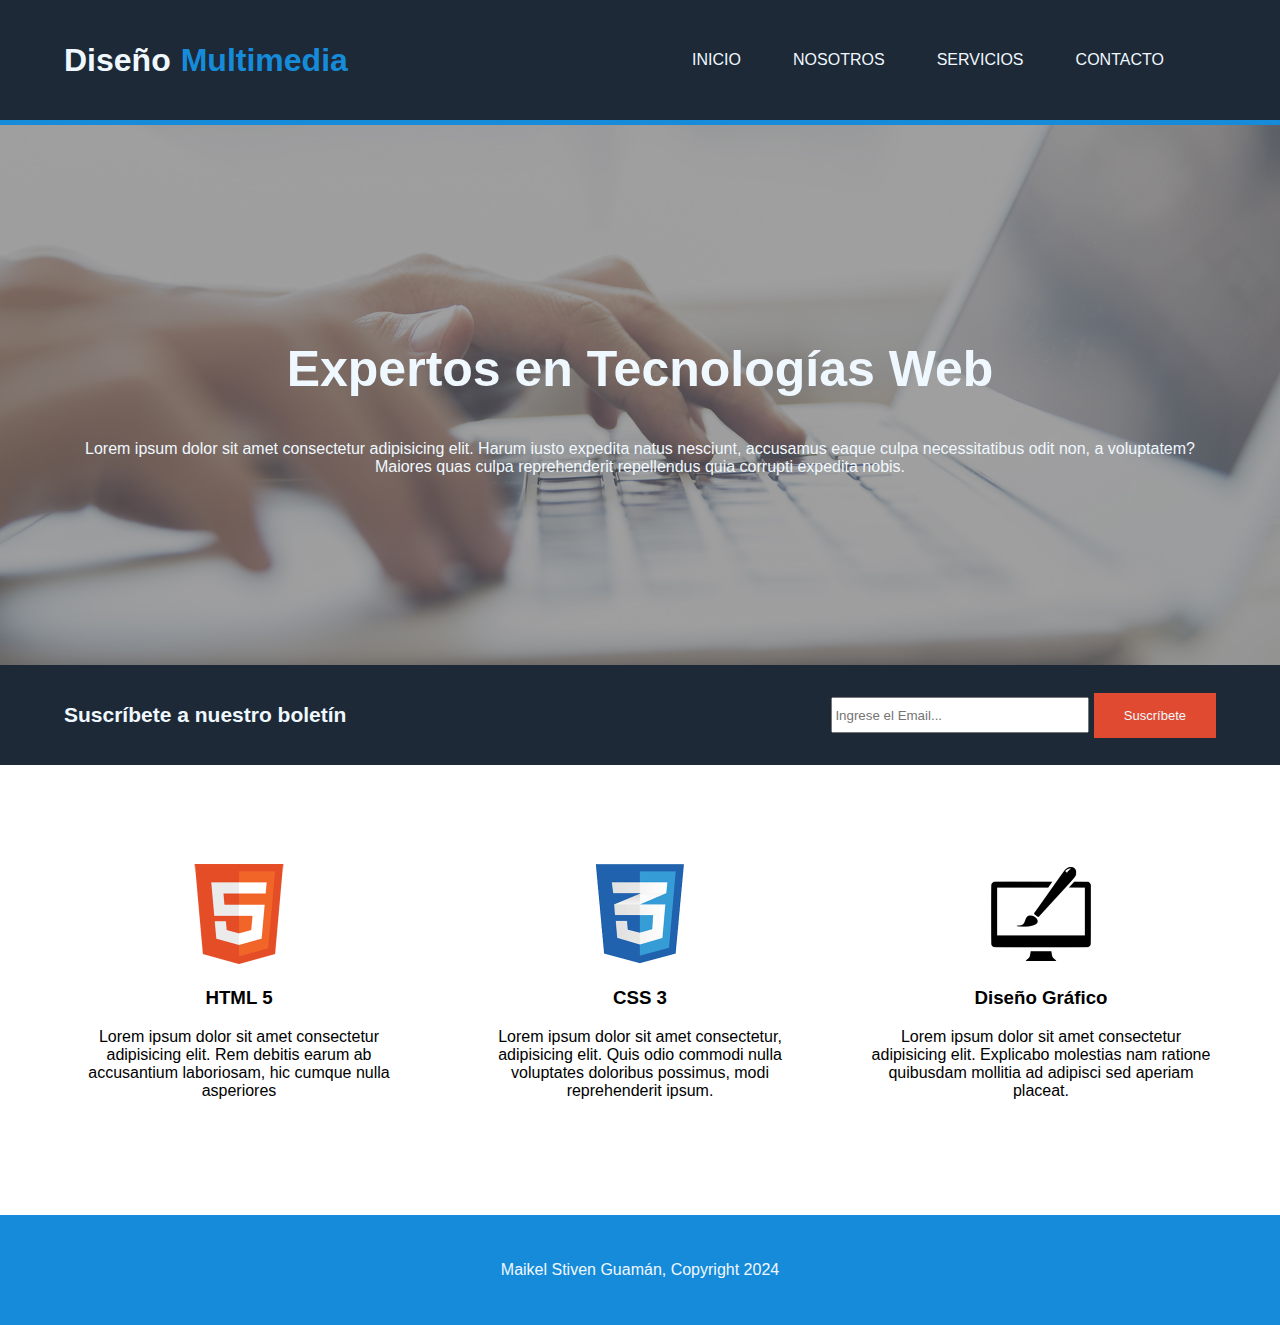
<file: Proyecto/index.html>
<!DOCTYPE html>
<html lang="en">
<head>
    <meta charset="UTF-8">
    <meta name="viewport" content="width=device-width, initial-scale=1.0">
    <title>Inicio</title>
    <link rel="stylesheet" href="./Styles/index.css">
</head>
<body>
    <header id="cabecilla">
        <div class="contenido">
            <div class="tituloHeader">
                <h1>Diseño</h1>
                <h1 class="tituloDecorado">Multimedia</h1>
            </div>
            <nav class="menuNav">
                <a class="links" href="./index.html">INICIO</a>
                <a class="links" href="./Templates/Nosotros.html">NOSOTROS</a>
                <a class="links" href="./Templates/Servicios.html">SERVICIOS</a>
                <a class="links" href="./Templates/Contacto.html">CONTACTO</a>
            </nav>
        </div>
    </header>

    <section id="seccion">
        <div class="contenido2">
            <div class="tituloDecorado2">
                <h2 class="titulo">Expertos en Tecnologías Web</h2>
                <p>Lorem ipsum dolor sit amet consectetur adipisicing elit. Harum iusto expedita natus nesciunt, accusamus eaque culpa necessitatibus odit non, a voluptatem? Maiores quas culpa reprehenderit repellendus quia corrupti expedita nobis.</p>
            </div>
        </div>
    </section>

    <section id="seccion2">
        <div class="suscripción">
            <div class="tituloSub">
                <h2>Suscríbete a nuestro boletín</h2>
            </div>
            <div>
                <input type="email" placeholder="Ingrese el Email..." class="casilla"></input>
                <a class="sub" href="./Templates/Suscripción.html">Suscríbete</a>
            </div>
        </div>
    </section>

    <section id="seccion3">
        <div class="contenido3">
            <div class="caja">
                <img class="imagen" src="./assets/images/logo_html.png">
                <h3>HTML 5</h3>
                <p class="parrafo">Lorem ipsum dolor sit amet consectetur adipisicing elit. Rem debitis earum ab accusantium laboriosam, hic cumque nulla asperiores </p>

            </div>

            <div class="caja">
                <img class="imagen" src="./assets/images/logo_css.png">
                <h3>CSS 3</h3>
                <p class="parrafo">Lorem ipsum dolor sit amet consectetur, adipisicing elit. Quis odio commodi nulla voluptates doloribus possimus, modi reprehenderit ipsum.</p>
            </div>

            <div class="caja">
                <img class="imagen" src="./assets/images/logo_brush.png">
                <h3>Diseño Gráfico</h3>
                <p class="parrafo">Lorem ipsum dolor sit amet consectetur adipisicing elit. Explicabo molestias nam ratione quibusdam mollitia ad adipisci sed aperiam placeat.</p>
            </div>
        </div>
    </section>

    <footer id="pie">
        <p class="textoPie">Maikel Stiven Guamán, Copyright 2024</p>
    </footer>

</body>
</html>
</file>
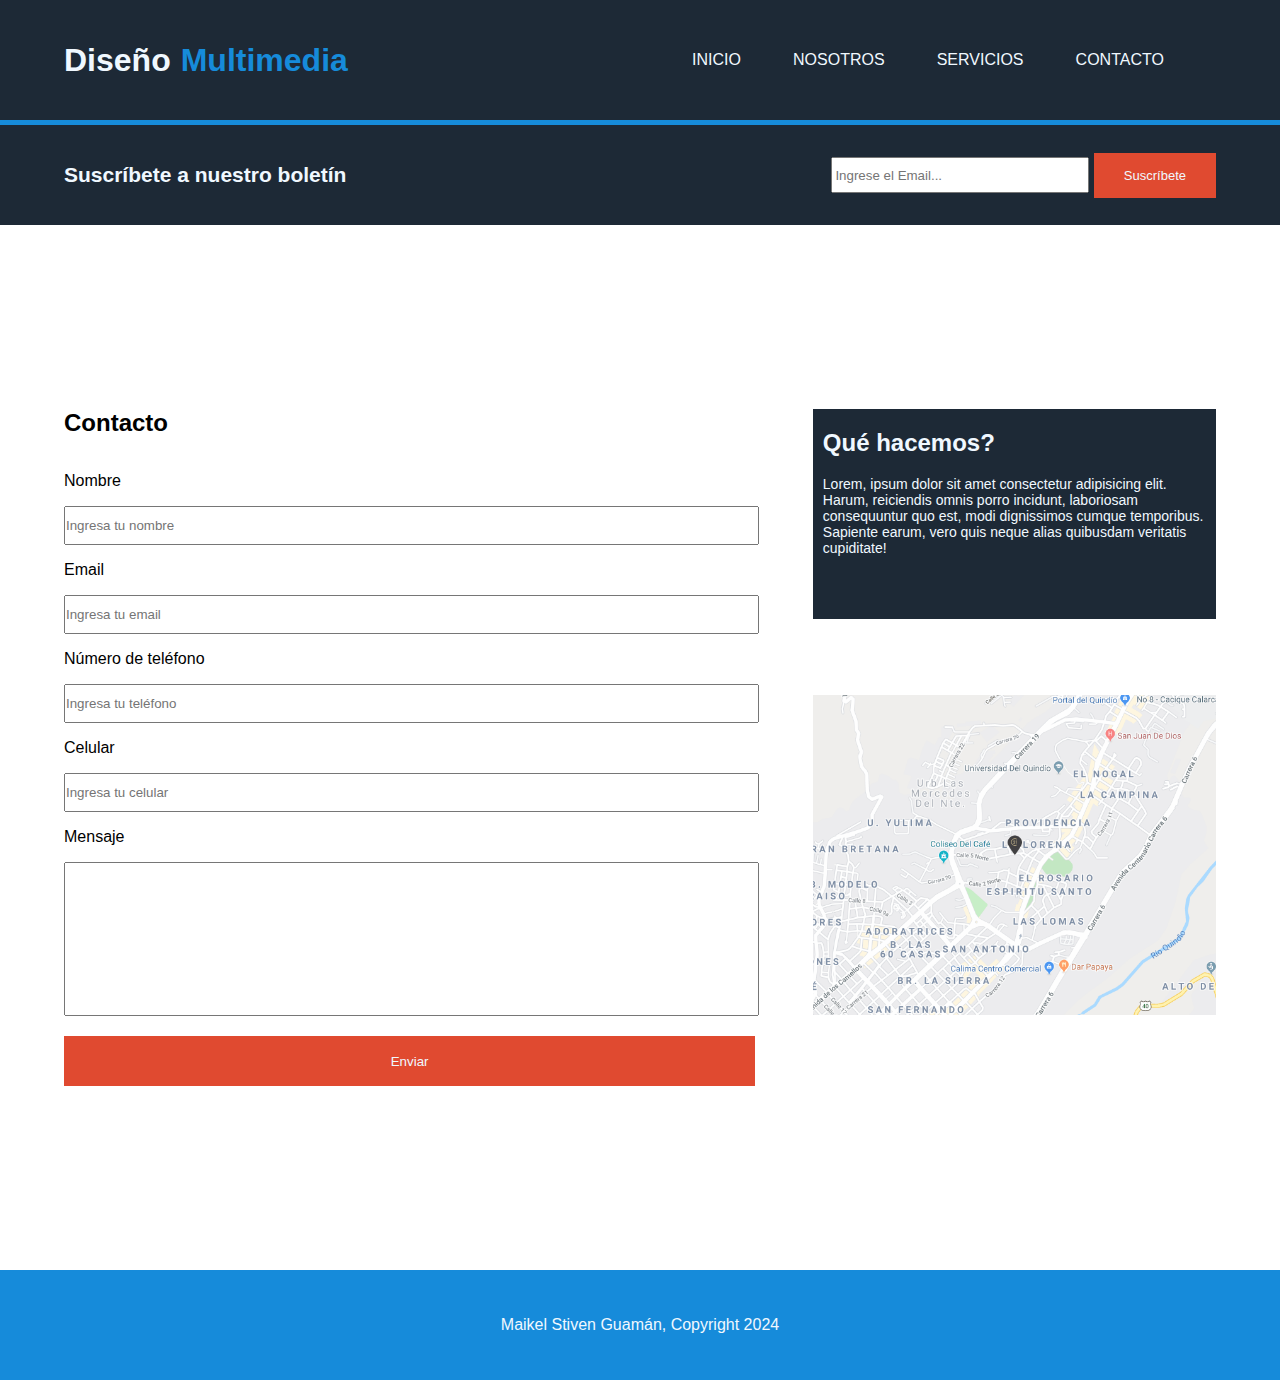
<file: Proyecto/Templates/Contacto.html>
<!DOCTYPE html>
<html lang="en">
<head>
    <meta charset="UTF-8">
    <meta name="viewport" content="width=device-width, initial-scale=1.0">
    <link rel="stylesheet" href="../Styles/Contacto.css">
    <title>Contacto</title>
</head>
<body>

    <header id="cabecilla">
        <div class="contenido">
            <div class="tituloHeader">
                <h1>Diseño</h1>
                <h1 class="tituloDecorado">Multimedia</h1>
            </div>
            <nav class="menuNav">
                <a class="links" href="../index.html">INICIO</a>
                <a class="links" href="./Nosotros.html">NOSOTROS</a>
                <a class="links" href="./Servicios.html">SERVICIOS</a>
                <a class="links" href="./Contacto.html">CONTACTO</a>
            </nav>
        </div>
    </header>

    <section id="seccion">
        <div class="suscripción">
            <div class="tituloSub">
                <h2>Suscríbete a nuestro boletín</h2>
            </div>
            <div>
                <input placeholder="Ingrese el Email..." class="casilla"></input>
                <a class="sub" href="">Suscríbete</a>
            </div>
        </div>
    </section>
    
    <section id="seccion2">
        <div class="contenido2">
            <div class="primerPedazo">
                <h2>Contacto</h2>

                <div>

                    <div>
                        <p>Nombre</p>
                        <input type="text" placeholder="Ingresa tu nombre" class="nombre"></input>
                    </div>

                    <div class="textoPrimerPedazo">
                        <p>Email</p>
                        <input type="email" placeholder="Ingresa tu email" class="correo"></input>
                    </div>

                    <div>
                        <p>Número de teléfono</p>
                        <input type="tel" placeholder="Ingresa tu teléfono" class="teléfono"></input>
                    </div>

                    <div>
                        <p>Celular</p>
                        <input type="tel" placeholder="Ingresa tu celular" class="celular"></input>
                    </div>

                    <div>
                        <p>Mensaje</p>
                        <input type="text"  class="mensaje"></input>
                    </div>

                    <div>
                        <button class="boton"><a class="linkBoton" href="">Enviar</a></button>
                    </div>

                </div>
            </div>

            <div class="segundoPedazo">
                <div class="contenedor">
                    <div class="textoPedazo">
                        <h2 class="textoPedazo1">Qué hacemos?</h2>
                        <p class="textoPedazo2">Lorem, ipsum dolor sit amet consectetur adipisicing elit. Harum, reiciendis omnis porro incidunt, laboriosam consequuntur quo est, modi dignissimos cumque temporibus. Sapiente earum, vero quis neque alias quibusdam veritatis cupiditate!</p>
                        <img class="imagen" src="../assets/images/mapaGoogle.png">
                     </div>
                </div>
            </div>

        </div>
    </section>

    <footer id="pie">
        <p class="textoPie">Maikel Stiven Guamán, Copyright 2024</p>
    </footer>
    
</body>
</html>
</file>
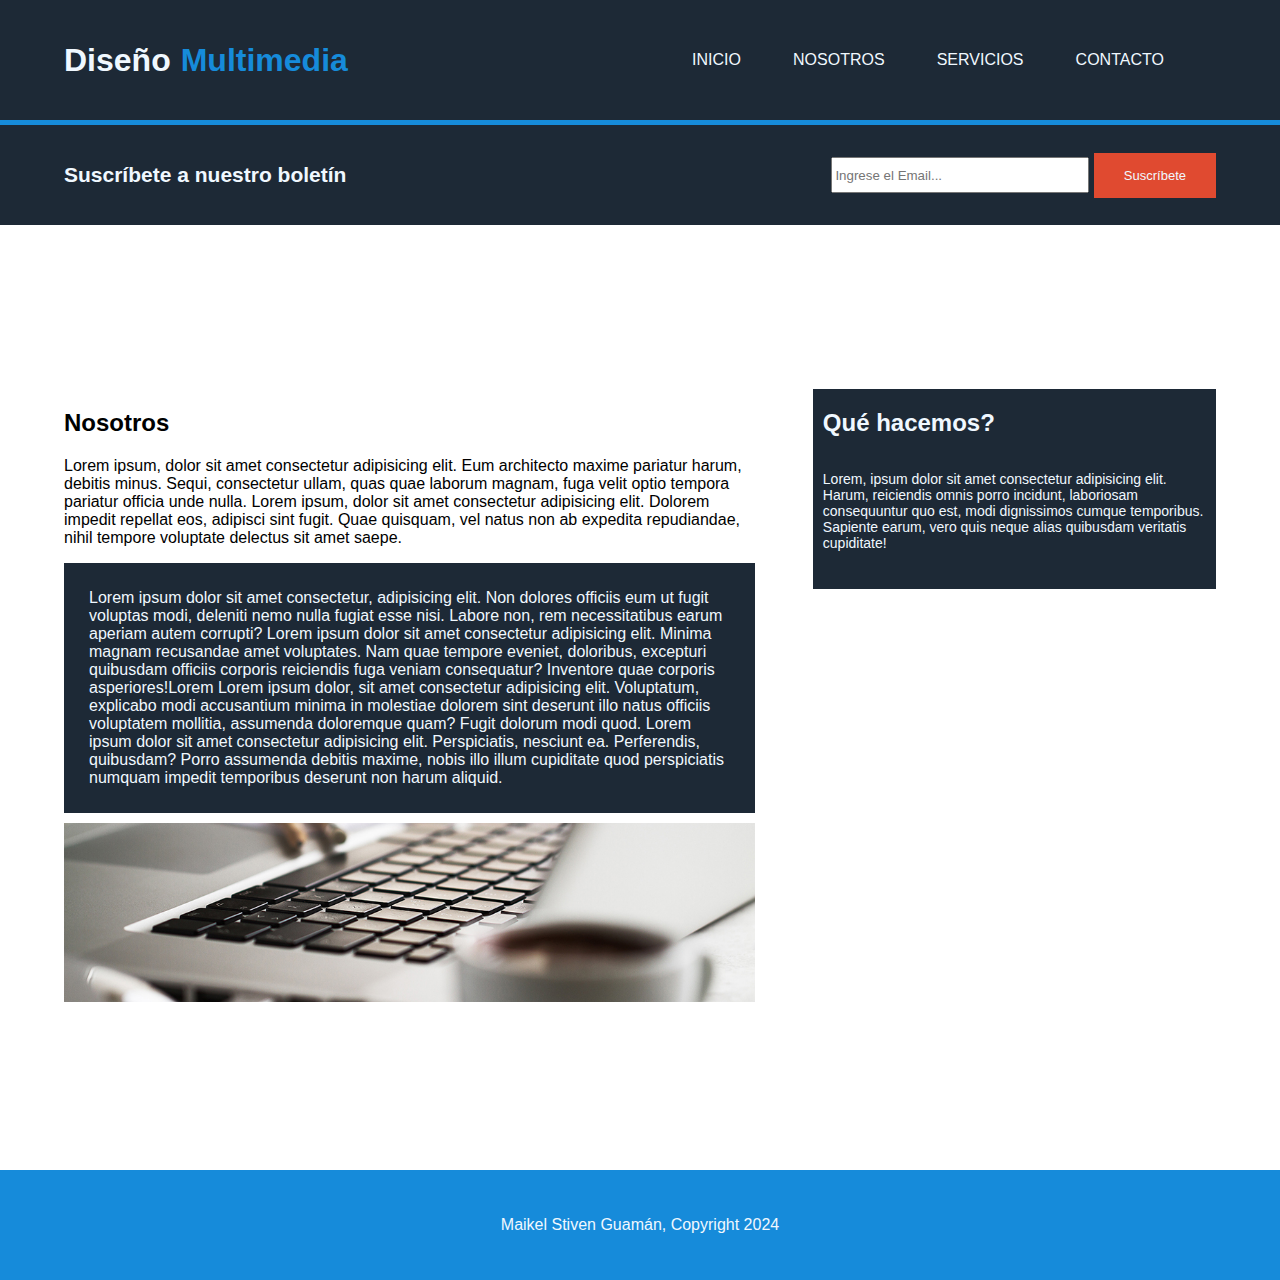
<file: Proyecto/Templates/Nosotros.html>
<!DOCTYPE html>
<html lang="en">
<head>
    <meta charset="UTF-8">
    <meta name="viewport" content="width=device-width, initial-scale=1.0">
    <title>Nosotros</title>
    <link rel="stylesheet" href="../Styles/Nosotros.css">
</head>
<body>
    <header id="cabecilla">
        <div class="contenido">
            <div class="tituloHeader">
                <h1>Diseño</h1>
                <h1 class="tituloDecorado">Multimedia</h1>
            </div>
            <nav class="menuNav">
                <a class="links" href="../index.html">INICIO</a>
                <a class="links" href="./Nosotros.html">NOSOTROS</a>
                <a class="links" href="./Servicios.html">SERVICIOS</a>
                <a class="links" href="./Contacto.html">CONTACTO</a>
            </nav>
        </div>
    </header>

    <section id="seccion">
        <div class="suscripción">
            <div class="tituloSub">
                <h2>Suscríbete a nuestro boletín</h2>
            </div>
            <div>
                <input placeholder="Ingrese el Email..." class="casilla"></input>
                <a class="sub" href="./Suscripción.html">Suscríbete</a>
            </div>
        </div>
    </section>

    <section id="seccion2">
        <div class="contenido2">
            <div class="primerPedazo">
                <div >
                    <h2>Nosotros</h2>
                    <p> Lorem ipsum, dolor sit amet consectetur adipisicing elit. Eum architecto maxime pariatur harum, debitis minus. Sequi, consectetur ullam, quas quae laborum magnam, fuga velit optio tempora pariatur officia unde nulla. Lorem ipsum, dolor sit amet consectetur adipisicing elit. Dolorem impedit repellat eos, adipisci sint fugit. Quae quisquam, vel natus non ab expedita repudiandae, nihil tempore voluptate delectus sit amet saepe.</p>
                </div>
                <div class="fondoPrimerPedazo">
                    <p class="textoPrimerPedazo"> Lorem ipsum dolor sit amet consectetur, adipisicing elit. Non dolores officiis eum ut fugit voluptas modi, deleniti nemo nulla fugiat esse nisi. Labore non, rem necessitatibus earum aperiam autem corrupti? Lorem ipsum dolor sit amet consectetur adipisicing elit. Minima magnam recusandae amet voluptates. Nam quae tempore eveniet, doloribus, excepturi quibusdam officiis corporis reiciendis fuga veniam consequatur? Inventore quae corporis asperiores!Lorem Lorem ipsum dolor, sit amet consectetur adipisicing elit. Voluptatum, explicabo modi accusantium minima in molestiae dolorem sint deserunt illo natus officiis voluptatem mollitia, assumenda doloremque quam? Fugit dolorum modi quod. Lorem ipsum dolor sit amet consectetur adipisicing elit. Perspiciatis, nesciunt ea. Perferendis, quibusdam? Porro assumenda debitis maxime, nobis illo illum cupiditate quod perspiciatis numquam impedit temporibus deserunt non harum aliquid.</p>
                </div>
                <div>
                    <img class="imagen" src="../assets/images/891.jpg">
                </div>
            </div>

            <div class="segundoPedazo">
                <h2 class="textoPedazo1">Qué hacemos?</h2>
                <p class="textoPedazo2">Lorem, ipsum dolor sit amet consectetur adipisicing elit. Harum, reiciendis omnis porro incidunt, laboriosam consequuntur quo est, modi dignissimos cumque temporibus. Sapiente earum, vero quis neque alias quibusdam veritatis cupiditate!</p>
            </div>

        </div>
    </section>

    <footer id="pie">
        <p class="textoPie">Maikel Stiven Guamán, Copyright 2024</p>
    </footer>

</body>
</html>
</file>
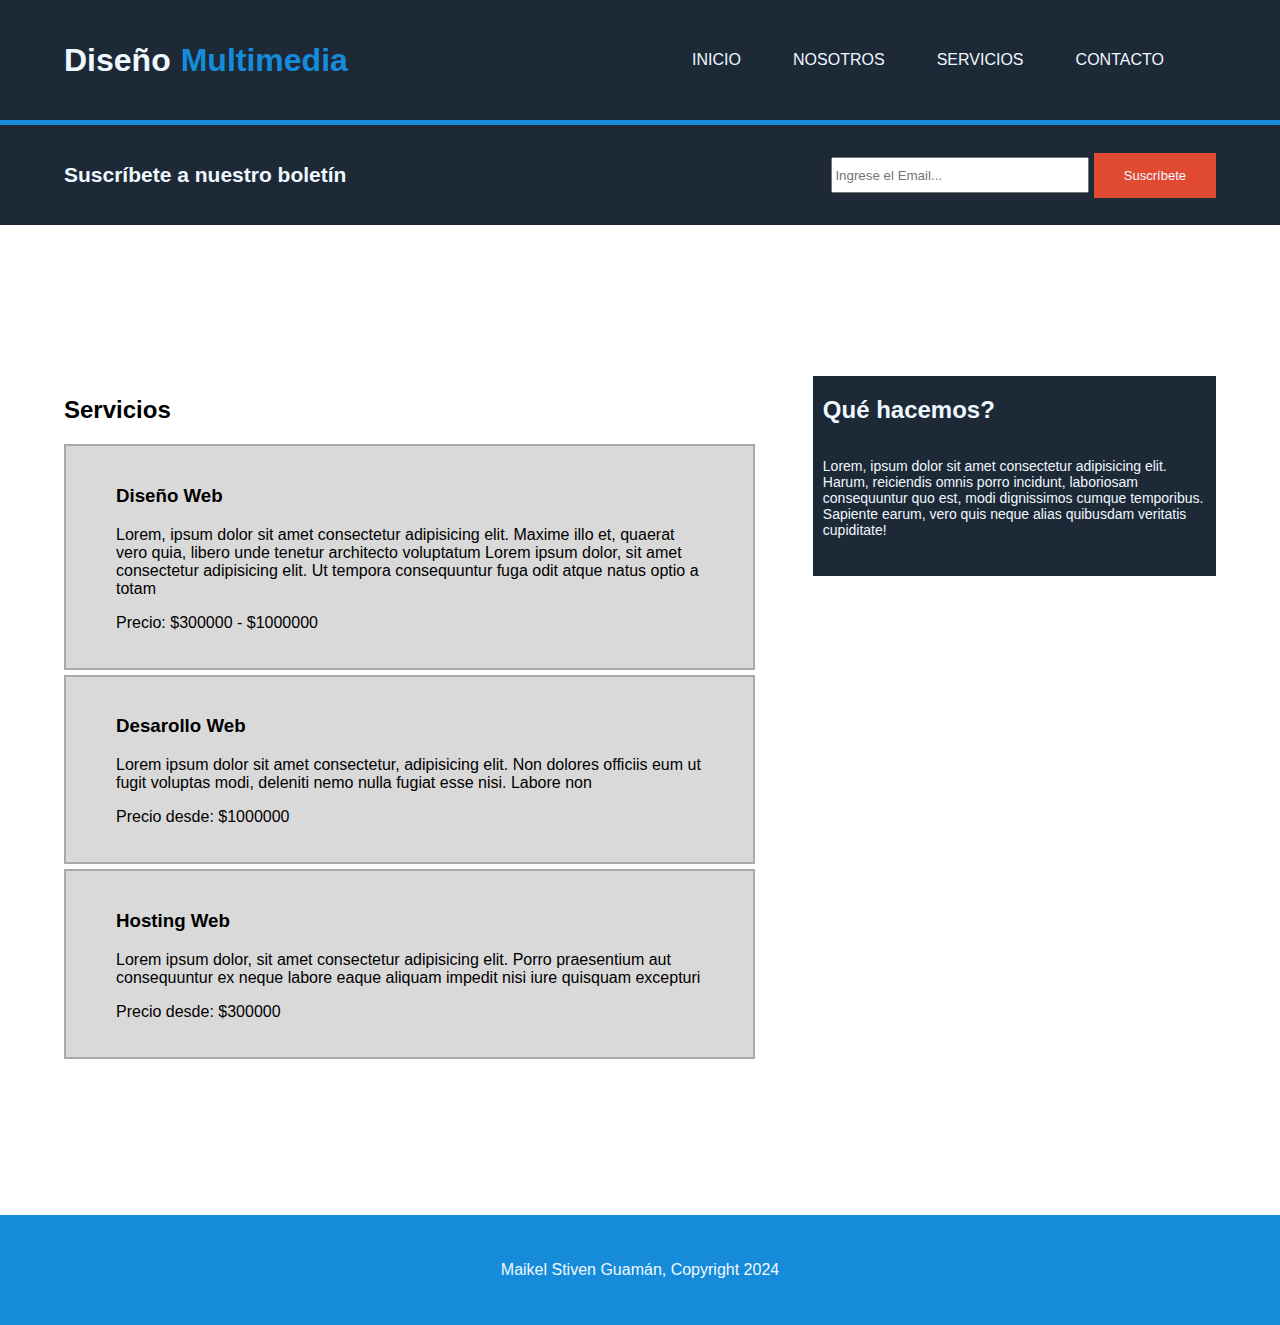
<file: Proyecto/Templates/Servicios.html>
<!DOCTYPE html>
<html lang="en">
<head>
    <meta charset="UTF-8">
    <meta name="viewport" content="width=device-width, initial-scale=1.0">
    <title>Servicios</title>
    <link rel="stylesheet" href="../Styles/Servicios.css">
</head>
<body>
    <header id="cabecilla">
        <div class="contenido">
            <div class="tituloHeader">
                <h1>Diseño</h1>
                <h1 class="tituloDecorado">Multimedia</h1>
            </div>
            <nav class="menuNav">
                <a class="links" href="../index.html">INICIO</a>
                <a class="links" href="./Nosotros.html">NOSOTROS</a>
                <a class="links" href="./Servicios.html">SERVICIOS</a>
                <a class="links" href="./Contacto.html">CONTACTO</a>
            </nav>
        </div>
    </header>

    <section id="seccion">
        <div class="suscripción">
            <div class="tituloSub">
                <h2>Suscríbete a nuestro boletín</h2>
            </div>
            <div>
                <input type="email" placeholder="Ingrese el Email..." class="casilla"></input>
                <a class="sub" href="">Suscríbete</a>
            </div>
        </div>
    </section>    

    <section id="seccion2">
        <div class="contenido2">
            <div class="primerPedazo">
                <h2>Servicios</h2>

                <div class="fondoPrimerPedazo">
                    <div class="textoPrimerPedazo">
                        <h3>Diseño Web</h3>
                        <p>Lorem, ipsum dolor sit amet consectetur adipisicing elit. Maxime illo et, quaerat vero quia, libero unde tenetur architecto voluptatum Lorem ipsum dolor, sit amet consectetur adipisicing elit. Ut tempora consequuntur fuga odit atque natus optio a totam</p>
                        <p>Precio: $300000 - $1000000</p>
                    </div>
                </div>

                <div class="fondoPrimerPedazo">
                    <div class="textoPrimerPedazo">
                        <h3>Desarollo Web</h3>
                        <p> Lorem ipsum dolor sit amet consectetur, adipisicing elit. Non dolores officiis eum ut fugit voluptas modi, deleniti nemo nulla fugiat esse nisi. Labore non</p>
                        <p>Precio desde: $1000000</p>
                    </div>
                </div>

                <div class="fondoPrimerPedazo">
                    <div class="textoPrimerPedazo">
                        <h3>Hosting Web</h3>
                        <p> Lorem ipsum dolor, sit amet consectetur adipisicing elit. Porro praesentium aut consequuntur ex neque labore eaque aliquam impedit nisi iure quisquam excepturi</p>
                        <p>Precio desde: $300000</p>
                    </div>
                </div>

            </div>

            <div class="segundoPedazo">
                <h2 class="textoPedazo1">Qué hacemos?</h2>
                <p class="textoPedazo2">Lorem, ipsum dolor sit amet consectetur adipisicing elit. Harum, reiciendis omnis porro incidunt, laboriosam consequuntur quo est, modi dignissimos cumque temporibus. Sapiente earum, vero quis neque alias quibusdam veritatis cupiditate!</p>
            </div>

        </div>
    </section>

    <footer id="pie">
        <p class="textoPie">Maikel Stiven Guamán, Copyright 2024</p>
    </footer>
</body>
</html>
</file>
<file: Proyecto/Styles/index.css>
body{
    margin: 0px;
    padding: 0px;
}

.principal{
    width: 100%;
    max-width: 1500px;
}

/* --------------Header---------------- */

#cabecilla{
    background-color: rgb(29, 41, 54);
    display: flex;
    justify-content: center;
    height: 120px;
    border-bottom: rgb(22, 139, 218) 5px solid;
    width: 100%;

}

.contenido{
    display: flex;
    align-items: center;
    justify-content: space-between;
    width: 80%;
}

.tituloHeader{
    display: flex;
    flex-direction: row;
    color: aliceblue;
    font-family:Arial, Helvetica, sans-serif;
}

.tituloDecorado{
    margin-left: 10px;
    color: rgb(22, 139, 218);
}

.menuNav{
    display: flex;
    justify-content: space-evenly;
    width: 100%;
    font-family: Arial, Helvetica, sans-serif;
}

.links{
    text-decoration: none;
    color: aliceblue;
}

/* -------------Sección 1----------------- */

#seccion{
    display: flex;
    justify-content: center;
    background-image: url(../assets/images/cabecera.jpg);
    background-position: center;
    background-repeat: no-repeat;
    background-size: cover;
    height: 60vh;
}

.contenido2{
    display: flex;
    justify-content: center;
    align-items: center;
    flex-direction: column;
    width: 100%;
}

.tituloDecorado2{
    text-align: center;
    font-family: Arial, Helvetica, sans-serif;
    color: aliceblue;
}

.titulo{
    font-size: 50px;
}

/* --------------Sección 3------------------- */

#seccion2{
    background-color: rgb(29, 41, 54);
    height: 100px;
    display: flex;
    justify-content: center;
    font-family: Arial, Helvetica, sans-serif;
}

.suscripción{
    display: flex;
    align-items: center;
    justify-content: space-between;
    width: 80%;
}

.tituloSub{
    color: aliceblue;
    font-size: 14px;
}

.casilla{
    width: 250px;
    height: 30px;
}

.sub{
    color: aliceblue;
    background-color: rgb(224, 74, 48);
    text-decoration: none;
    padding: 15px 30px;
    font-size: small;
}

/* --------------Sección 4------------------- */

#seccion3{
    display: flex;
    justify-content: center;
    height: 50vh;
    flex-direction: row;
    align-items: center;
}

.contenido3{
    display: flex;
    justify-content: space-between;
    width: 90%;
}

.imagen{
    height: 100px;
    width: 100px;
}

.caja{
    font-family: Arial, Helvetica, sans-serif;
    text-align: center;
    width: 350px;
}

.parrafo{
    font-size: medium;
}

/* --------------Footer------------------- */

#pie{
    background-color: rgb(22, 139, 218);
    height: 110px;
    display: flex;
    justify-content: center;
    align-items: center;
    font-family: Arial, Helvetica, sans-serif;
    color: aliceblue;
    width: 100%;
}


@media screen and (max-width: 800px) {
    
    #cabecilla{
        width: 100%;
    }

    .contenido{
        width: 90%;
    }
    .menuNav{
        width: 50%;
    }

    .contenido2{
        width: 90%;
    }

    #seccion2{
        width: 100%;
    }
    
    .suscripción{
        width: 90%;
    }

    .contenido3{
        width: 90%;
    }
}

@media screen and (max-width: 1366px) {

    cabecilla{
        width: 100%;
    }

    .contenido{
        width: 90%;
    }
    .menuNav{
        width: 50%;
    }

    .contenido2{
        width: 90%;
    }

    #seccion2{
        width: 100%;
    }
    
    .suscripción{
        width: 90%;
    }

    .contenido3{
        width: 90%;
    }
    
}
</file>
<file: Proyecto/Styles/Contacto.css>
body{
    margin: 0px;
    padding: 0px;
}

/* --------------Header---------------- */

#cabecilla{
    background-color: rgb(29, 41, 54);
    display: flex;
    justify-content: center;
    height: 120px;
    border-bottom: rgb(22, 139, 218) 5px solid;
}

.contenido{
    display: flex;
    align-items: center;
    justify-content: space-between;
    width: 100%;
}

.tituloHeader{
    display: flex;
    flex-direction: row;
    color: aliceblue;
    font-family:Arial, Helvetica, sans-serif;
}

.tituloDecorado{
    margin-left: 10px;
    color: rgb(22, 139, 218);
}

.menuNav{
    display: flex;
    justify-content: space-evenly;
    width: 100%;
    font-family: Arial, Helvetica, sans-serif;
}

.links{
    text-decoration: none;
    color: aliceblue;
}

/* --------------Sección 1------------- */

#seccion{
    background-color: rgb(29, 41, 54);
    height: 100px;
    display: flex;
    justify-content: center;
    font-family: Arial, Helvetica, sans-serif;
}

.suscripción{
    display: flex;
    align-items: center;
    justify-content: space-between;
    width: 1480px;
}

.tituloSub{
    color: aliceblue;
    font-size: 14px;
}

.casilla{
    width: 250px;
    height: 30px;
}

.sub{
    color: aliceblue;
    background-color: rgb(224, 74, 48);
    text-decoration: none;
    padding: 15px 30px;
    font-size: small;
}

/* --------------Sección 2-------------- */

#seccion2{
    margin-top: 10px;
    height: auto;
    display: flex;
    justify-content: center;
    align-items: center;
    font-family: Arial, Helvetica, sans-serif;
}

.contenido2{
    width: 100%;
    display: flex;
    flex-direction: row;
    justify-content: space-between;
}

.primerPedazo{
    width: 100%;
    display: flex;
    flex-direction: column;
}

.nombre{
    width: 100%;
    height: 35px;
    padding: 0%;
}

.correo{
    width: 100%;
    height: 35px;
    padding: 0%;
}

.teléfono{
    width: 100%;
    height: 35px;
    padding: 0%;
}

.celular{
    width: 100%;
    height: 35px;
    padding: 0%;
}

.mensaje{
    width: 100%;
    height: 150px;
    padding: 0%;
}

.boton{
    margin-top: 20px;
    display: flex;
    justify-content: center;
    align-items: center;
    width: 100%;
    height: 35px;
    padding: 25px;
    margin-bottom: 30px;
    background-color: rgb(224, 74, 48);
    border: 0px;
}

.linkBoton{
    text-decoration: none;
    color: aliceblue;
}

.segundoPedazo{
    background-color: rgb(29, 41, 54);
    display: flex;
    flex-direction: column;
    color: aliceblue;
    width: 35%;
    height: 210px;
    margin-top: 20px;

}

.textoPedazo1{
    margin-left: 10px ;
}

.textoPedazo2{
    padding: 0px 10px;
    font-size: 14px;
}

.imagen{
    margin-top:125px;
    width: 100%;
    height: auto;
}



/* --------------Footer------------------- */

#pie{
    background-color: rgb(22, 139, 218);
    height: 110px;
    display: flex;
    justify-content: center;
    align-items: center;
    font-family: Arial, Helvetica, sans-serif;
    color: aliceblue
}

@media screen and (max-width: 800px) {

    cabecilla{
        width: 100%;
    }

    .contenido{
        width: 90%;
    }
    .menuNav{
        width: 50%;
    }

    .contenido2{
        width: 90%;
    }

    #seccion2{
        width: 100%;
        height: 115vh;
    }
    .primerPedazo{
        width: 60%;
    }

    .imagen{
        margin-top: 20px;
        height: 380px;
    }

    .suscripción{
        width: 90%;
    }

    .contenido3{
        width: 90%;
    }
    
}

@media screen and (max-width: 1366px) {

    cabecilla{
        width: 100%;
    }

    .contenido{
        width: 90%;
    }
    .menuNav{
        width: 50%;
    }

    .contenido2{
        width: 90%;
    }

    #seccion2{
        width: 100%;
        height: 115vh;
    }
    .primerPedazo{
        width: 60%;
    }

    .suscripción{
        width: 90%;
    }

    .contenido3{
        width: 90%;
    }
    
}
</file>
<file: Proyecto/Styles/Nosotros.css>
body{
    margin: 0px;
    padding: 0px;
}

/* --------------Header---------------- */

#cabecilla{
    background-color: rgb(29, 41, 54);
    display: flex;
    justify-content: center;
    height: 120px;
    border-bottom: rgb(22, 139, 218) 5px solid;
    width: 100%;
}

.contenido{
    display: flex;
    align-items: center;
    justify-content: space-between;
    width: 80%;
}

.tituloHeader{
    display: flex;
    flex-direction: row;
    color: aliceblue;
    font-family:Arial, Helvetica, sans-serif;
}

.tituloDecorado{
    margin-left: 10px;
    color: rgb(22, 139, 218);
}

.menuNav{
    display: flex;
    justify-content: space-evenly;
    width: 100%;
    font-family: Arial, Helvetica, sans-serif;
}

.links{
    text-decoration: none;
    color: aliceblue;
}

/* --------------Sección 1------------- */

#seccion{
    background-color: rgb(29, 41, 54);
    height: 100px;
    display: flex;
    justify-content: center;
    font-family: Arial, Helvetica, sans-serif;
}

.suscripción{
    display: flex;
    align-items: center;
    justify-content: space-between;
    width: 80%;
}

.tituloSub{
    color: aliceblue;
    font-size: 14px;
}

.casilla{
    width: 250px;
    height: 30px;
}

.sub{
    color: aliceblue;
    background-color: rgb(224, 74, 48);
    text-decoration: none;
    padding: 15px 30px;
    font-size: small;
}

/* -------------------Sección 2------------------ */

#seccion2{
    height:105vh;
    display: flex;
    justify-content: center;
    align-items: center;
    font-family: Arial, Helvetica, sans-serif;
}

.contenido2{
    display: flex;
    flex-direction: row;
    width: 100%;
    justify-content: space-between;
}

.primerPedazo{
    display: flex;
    flex-direction: column;
    width: 60%;
}

.imagen{
    width: 100%;
}

.fondoPrimerPedazo{
    color: aliceblue;
    padding: 10px;
    background-color: rgb(29, 41, 54);
    margin-bottom: 10px;
}

.textoPrimerPedazo{
    padding: 0px 15px;
}

.segundoPedazo{
    background-color: rgb(29, 41, 54);
    display: flex;
    flex-direction: column;
    color: aliceblue;
    width: 35%;
    height: 200px;
}

.textoPedazo1{
    margin-left: 10px ;
}

.textoPedazo2{
    padding: 0px 10px;
    font-size: 14px;
}

/* --------------Footer------------------- */

#pie{
    background-color: rgb(22, 139, 218);
    height: 110px;
    display: flex;
    justify-content: center;
    align-items: center;
    font-family: Arial, Helvetica, sans-serif;
    color: aliceblue
}

@media screen and (max-width: 800px) {
    
    #cabecilla{
        width: 100%;
    }

    .contenido{
        width: 90%;
    }
    .menuNav{
        width: 50%;
    }

    .contenido2{
        width: 100%;
    }

    #seccion2{
        width: 100%;
        height: 120vh;
    }
    
    .textoPrimerPedazo{
        padding: 1px 5px;
    }

    .textoPedazo1{
        margin: 0px;
        padding: 10px;
    }

    .textoPedazo2{
        margin: 0px;
        padding: 5px 10px;
    }

    .suscripción{
        width: 90%;
    }

    .contenido3{
        width: 90%;
    }
}


@media screen and (max-width: 1366px) {

    cabecilla{
        width: 100%;
    }

    .contenido{
        width: 90%;
    }
    .menuNav{
        width: 50%;
    }

    .contenido2{
        width: 90%;
    }

    #seccion2{
        width: 100%;
    }
    
    .suscripción{
        width: 90%;
    }

    .contenido3{
        width: 90%;
    }
    
}
</file>
<file: Proyecto/Styles/Servicios.css>
body{
    margin: 0px;
    padding: 0px;
}

/* --------------Header---------------- */

#cabecilla{
    background-color: rgb(29, 41, 54);
    display: flex;
    justify-content: center;
    height: 120px;
    border-bottom: rgb(22, 139, 218) 5px solid;
    width: 100%;
}

.contenido{
    display: flex;
    align-items: center;
    justify-content: space-between;
    width: 80%;
}

.tituloHeader{
    display: flex;
    flex-direction: row;
    color: aliceblue;
    font-family:Arial, Helvetica, sans-serif;
}

.tituloDecorado{
    margin-left: 10px;
    color: rgb(22, 139, 218);
}

.menuNav{
    display: flex;
    justify-content: space-evenly;
    width: 100%;
    font-family: Arial, Helvetica, sans-serif;
}

.links{
    text-decoration: none;
    color: aliceblue;
}

/* --------------Sección 1------------- */

#seccion{
    background-color: rgb(29, 41, 54);
    height: 100px;
    display: flex;
    justify-content: center;
    font-family: Arial, Helvetica, sans-serif;
}

.suscripción{
    display: flex;
    align-items: center;
    justify-content: space-between;
    width: 80%;
}

.tituloSub{
    color: aliceblue;
    font-size: 14px;
}

.casilla{
    width: 250px;
    height: 30px;
}

.sub{
    color: aliceblue;
    background-color: rgb(224, 74, 48);
    text-decoration: none;
    padding: 15px 30px;
    font-size: small;
}

/* ---------------Sección 2----------------- */

#seccion2{
    height: 110vh;
    display: flex;
    justify-content: center;
    align-items: center;
    font-family: Arial, Helvetica, sans-serif;
}

.contenido2{
    width: 100%;
    display: flex;
    flex-direction: row;
    justify-content: space-between;
}

.primerPedazo{
    width: 60%;
    display: flex;
    flex-direction: column;
}

.fondoPrimerPedazo{
    background-color:  rgb(218, 217, 217);
    border: darkgray 2px solid;
    margin-bottom: 5px;
}

.textoPrimerPedazo{
    padding: 20px 50px;
    text-align: left;
}

.segundoPedazo{
    background-color: rgb(29, 41, 54);
    display: flex;
    flex-direction: column;
    color: aliceblue;
    width: 35%;
    height: 200px
}

.textoPedazo1{
    margin-left: 10px ;
}

.textoPedazo2{
    padding: 0px 10px;
    font-size: 14px;
}

/* --------------Footer------------------- */

#pie{
    background-color: rgb(22, 139, 218);
    height: 110px;
    display: flex;
    justify-content: center;
    align-items: center;
    font-family: Arial, Helvetica, sans-serif;
    color: aliceblue
}


@media screen and (max-width: 800px) {
    
    #cabecilla{
        width: 100%;
    }

    .contenido{
        width: 90%;
    }
    .menuNav{
        width: 50%;
    }

    #seccion2{
        width: 100%;
        height:115vh;
    }

    .contenido2{
        width: 100%;
    }
    
    .textoPrimerPedazo{
        padding: 10px 25px;
    }

    .textoPedazo1{
        margin: 0px;
        padding: 10px;
    }
    .textoPedazo2{
        padding: 5px 10px;
        margin: 0px;
    }

    .suscripción{
        width: 90%;
    }

    .contenido3{
        width: 90%;
    }
}


@media screen and (max-width: 1366px) {

    cabecilla{
        width: 100%;
    }

    .contenido{
        width: 90%;
    }
    .menuNav{
        width: 50%;
    }

    .contenido2{
        width: 90%;
    }

    #seccion2{
        width: 100%;
    }
    
    .suscripción{
        width: 90%;
    }

    .contenido3{
        width: 90%;
    }
    
}
</file>
